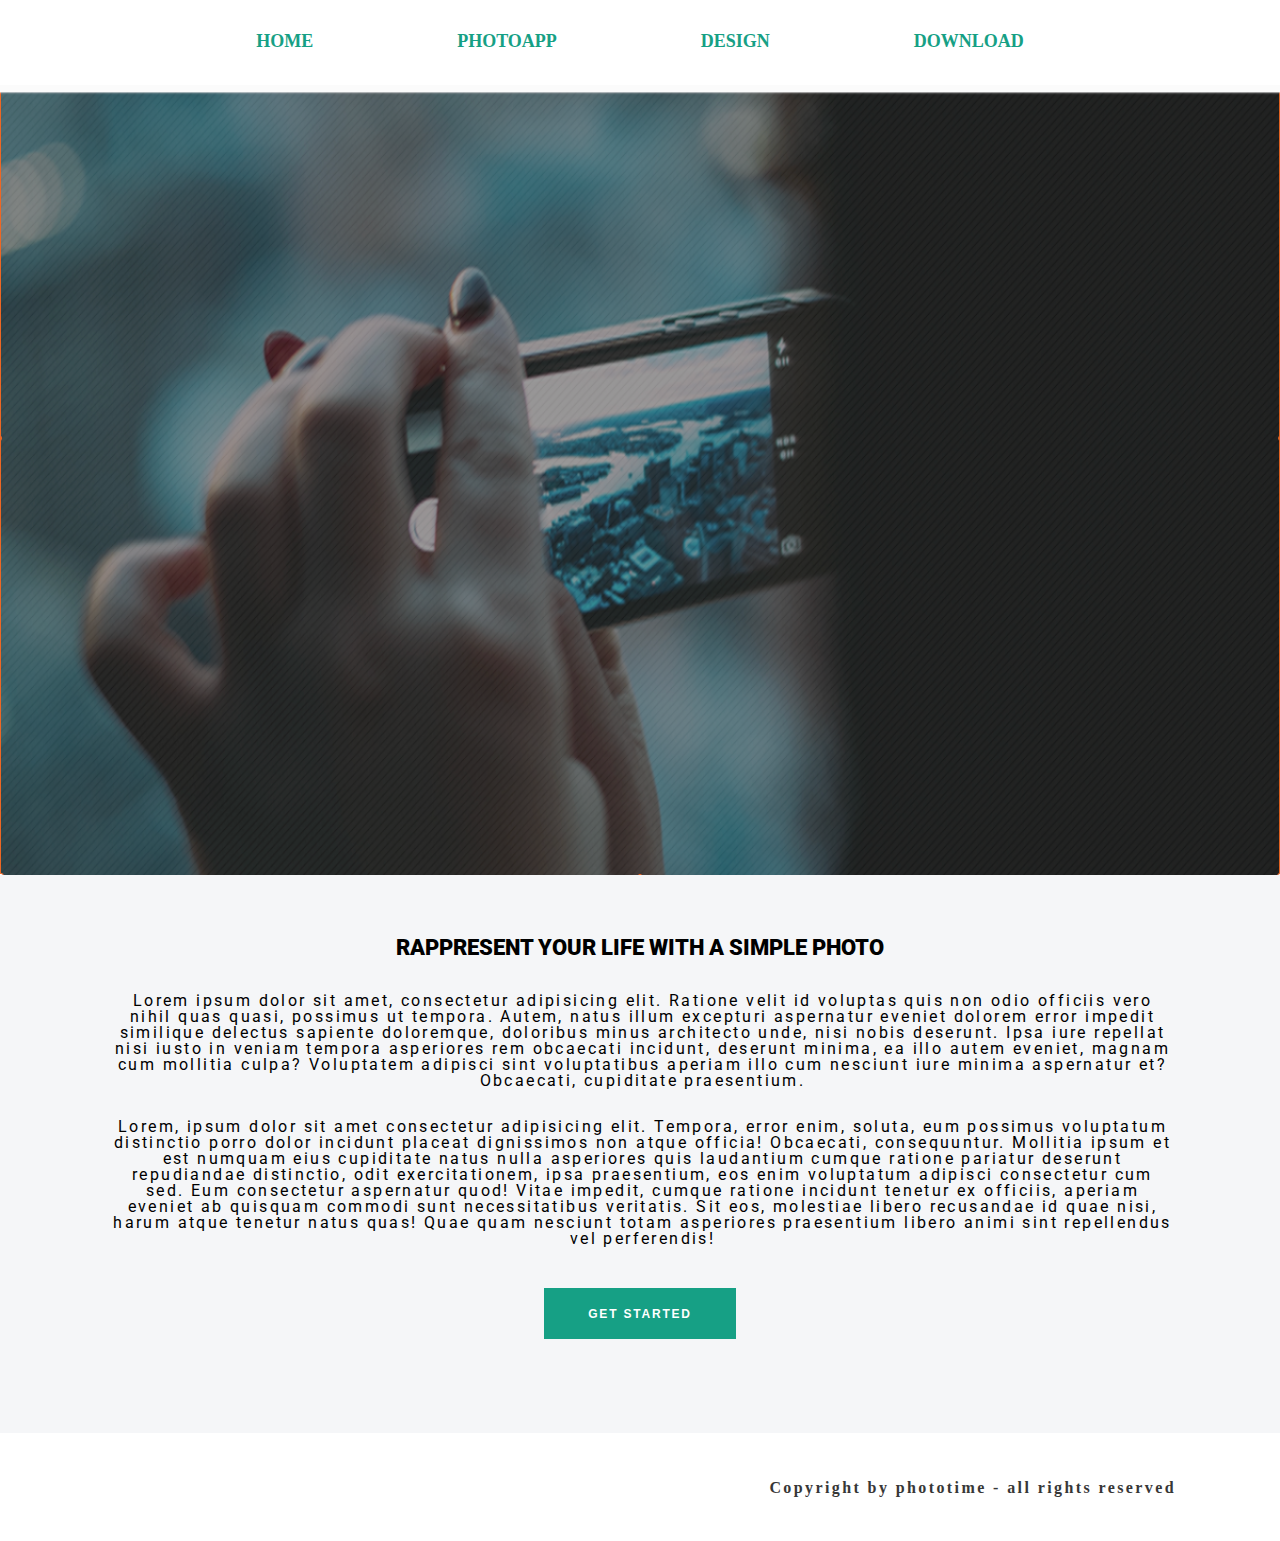
<file: index.html>
<!DOCTYPE html>
<html lang="en">
<head>
    <meta charset="UTF-8">
    <meta http-equiv="X-UA-Compatible" content="IE=edge">
    <meta name="viewport" content="width=device-width, initial-scale=1.0">
    <link rel="stylesheet" href="/css/reset.css">
    <link rel="stylesheet" href="/css/styles.css">
    <link rel="stylesheet" href="https://fonts.googleapis.com/css?family=Roboto">
    <title>Assignment</title>
</head>
<body>
    <div class="container">
        <header>
            <div class="nav-bar">
                <nav>
                    <a class="nav-links">HOME</a>
                    <a class="nav-links">PHOTOAPP</span></a>
                    <a class="nav-links">DESIGN</a>
                    <a class="nav-links">DOWNLOAD</a>
                </nav>
            </div>
        </header>
        <main>
            <div class="content-container">
                <section>
                    <img class="image" src="/img/unnamed.png">
                    <h2 class="title">RAPPRESENT YOUR LIFE WITH A SIMPLE PHOTO</h2>
                    <article class="article">
                        <p>Lorem ipsum dolor sit amet, consectetur adipisicing elit. Ratione velit id voluptas quis non odio officiis vero nihil quas quasi, possimus ut tempora. Autem, natus illum excepturi aspernatur eveniet dolorem error impedit similique delectus sapiente doloremque, doloribus minus architecto unde, nisi nobis deserunt. Ipsa iure repellat nisi iusto in veniam tempora asperiores rem obcaecati incidunt, deserunt minima, ea illo autem eveniet, magnam cum mollitia culpa? Voluptatem adipisci sint voluptatibus aperiam illo cum nesciunt iure minima aspernatur et? Obcaecati, cupiditate praesentium.</p>
                        <p>Lorem, ipsum dolor sit amet consectetur adipisicing elit. Tempora, error enim, soluta, eum possimus voluptatum distinctio porro dolor incidunt placeat dignissimos non atque officia! Obcaecati, consequuntur. Mollitia ipsum et est numquam eius cupiditate natus nulla asperiores quis laudantium cumque ratione pariatur deserunt repudiandae distinctio, odit exercitationem, ipsa praesentium, eos enim voluptatum adipisci consectetur cum sed. Eum consectetur aspernatur quod! Vitae impedit, cumque ratione incidunt tenetur ex officiis, aperiam eveniet ab quisquam commodi sunt necessitatibus veritatis. Sit eos, molestiae libero recusandae id quae nisi, harum atque tenetur natus quas! Quae quam nesciunt totam asperiores praesentium libero animi sint repellendus vel perferendis!</p>
                    </article>
                    <button class="button" type="button">GET STARTED</button>
                </section>
            </div>
        </main>
        <footer>
            <div class="footer">
                <p>Copyright by phototime - all rights reserved</p>
            </div>
        </footer>
    </div>
</body>
</html>
</file>
<file: css/styles.css>
body {
    width: 1280px;
    margin-left:auto;
    margin-right:auto;
}

.image{
    width: 1280px;
    height: 790px;
    margin-bottom: 59px;
}

.nav-links{
    color: #16a085;
    font-size: 18px;
    padding-left: 70px;
    padding-right: 70px ;
    font-weight: 900;
}

.nav-bar{
    text-align: center;
    padding-top: 32px;
    padding-bottom: 35px;
    font-family: "sans-serif";
}

.content-container{
    text-align: center;
    background-color: #f5f6f8;
}

.title{
    font-size: 22px;
    margin-bottom: 34px;
    font-family: "Roboto";
    font-weight: 900;
}

.article{
    padding-left: 113px;
    width: 1059px;
    padding-right: 108px;
    display: flex;
    flex-direction: column;
    gap: 30px;
    padding-bottom: 41px;
    font-size: 16px;
    letter-spacing: 2.4px;
    font-family: "Roboto";
}

.button{
    width: 192px;
    height: 51px;
    background-color: #16a085;
    border: none;
    color: white;
    font-size: 12px;
    letter-spacing: 1.8px;
    font-weight: bold;
    margin-bottom: 94px;
}

.footer{
    font-size: 16px;
    font-weight: 900;
    text-align: right;
    margin-top: 47px;
    margin-right: 104px;
    margin-bottom: 45px;
    letter-spacing: 2.4px;
    color: #373737;
}
</file>
